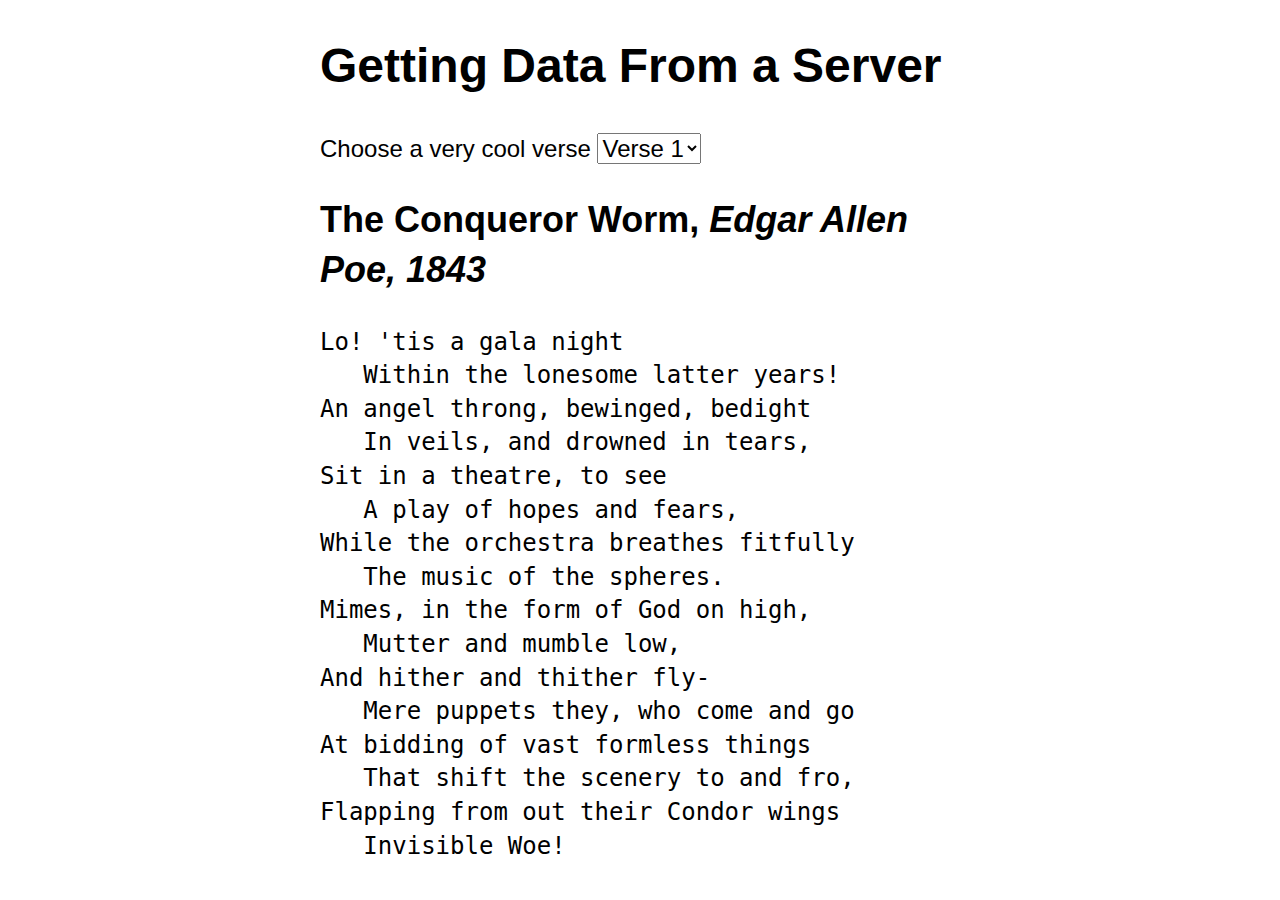
<file: lesson-11/index.html>
<!DOCTYPE html>
<html lang="en">
<head>
	<meta charset="utf-8" />
	<title>Getting Data From a Server | COMP1073 Client-Side JavaScript</title>
	<meta name="viewport" content="width=device-width, initial-scale=1.0" />
	<link href="css/normalize.css" rel="stylesheet" />
	<link href="css/styles.css" rel="stylesheet" />
	<script src="js/poetry.js" defer></script>
</head>

<body>
	<h1>Getting Data From a Server</h1>
	<form>
		<label for="verse-choose">Choose a very cool verse</label>
		<select id="verse-choose" name="verse-choose">
			<option value="verse1" selected>Verse 1</option>
			<option value="verse2">Verse 2</option>
			<option value="verse3">Verse 3</option>
			<option value="verse4">Verse 4</option>
		</select>
	</form>
	<h2>The Conqueror Worm, <em>Edgar Allen Poe, 1843</em></h2>
	<pre>
	</pre>
</body>
</html>
</file>
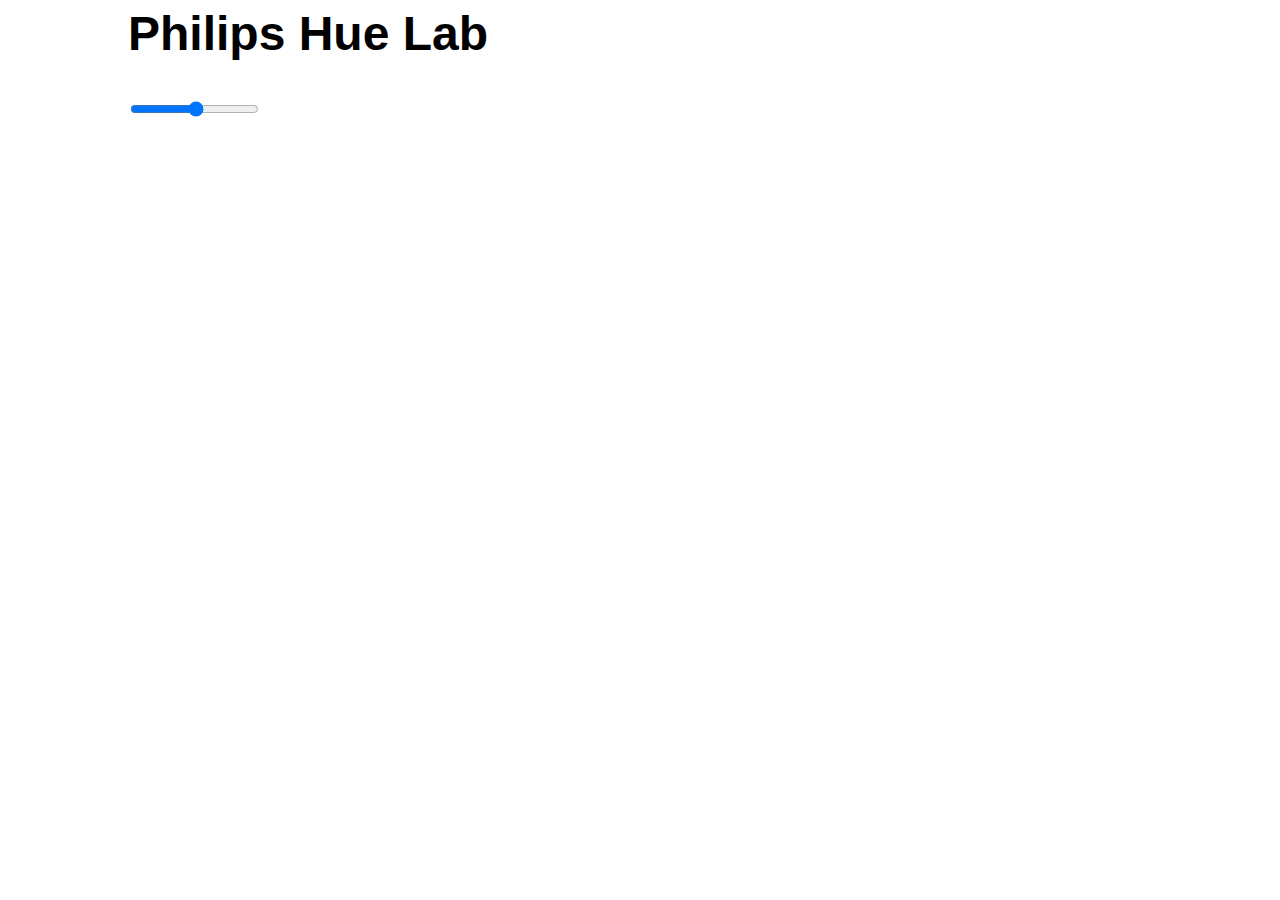
<file: lesson-12/index.html>
<html>
	<head>
		<title>Hue Lab</title>
		<meta charset="utf-8" />
		<meta name="viewport" content="width=device-width, initial-scale=1.0" />
		<link href="css/styles.css" rel="stylesheet" />
		<script src="js/hue.js" defer></script>
	</head>
	<body>
		<h1>Philips Hue Lab</h1>
		<input type="range" id="hue" min="0" max="47" />
	</body>
</html>
</file>
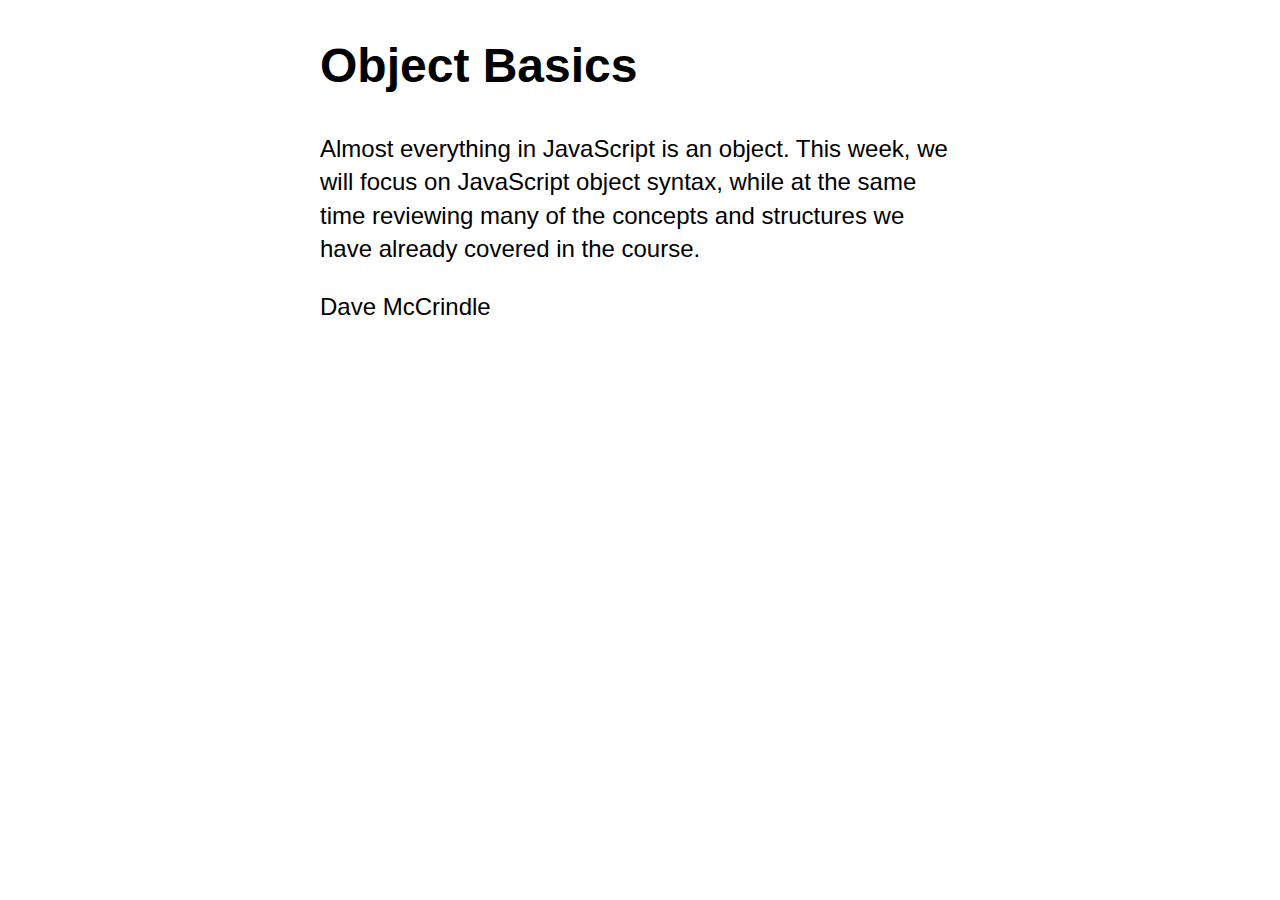
<file: lesson-8/index.html>
<!DOCTYPE html>
<html lang="en">
<head>
	<meta charset="utf-8" />
	<title>Object Basics | COMP1073 Client-Side JavaScript</title>
	<meta name="viewport" content="width=device-width, initial-scale=1.0" />
	<link href="css/normalize.css" rel="stylesheet" />
	<link href="css/styles.css" rel="stylesheet" />
	<script src="js/objects.js" defer></script>
</head>

<body>
	<h1>Object Basics</h1>
	<p>Almost everything in JavaScript is an object. This week, we will focus on JavaScript object syntax, while at the same time reviewing many of the concepts and structures we have already covered in the course.</p>
	<p id="output"></p>
</body>
</html>
</file>
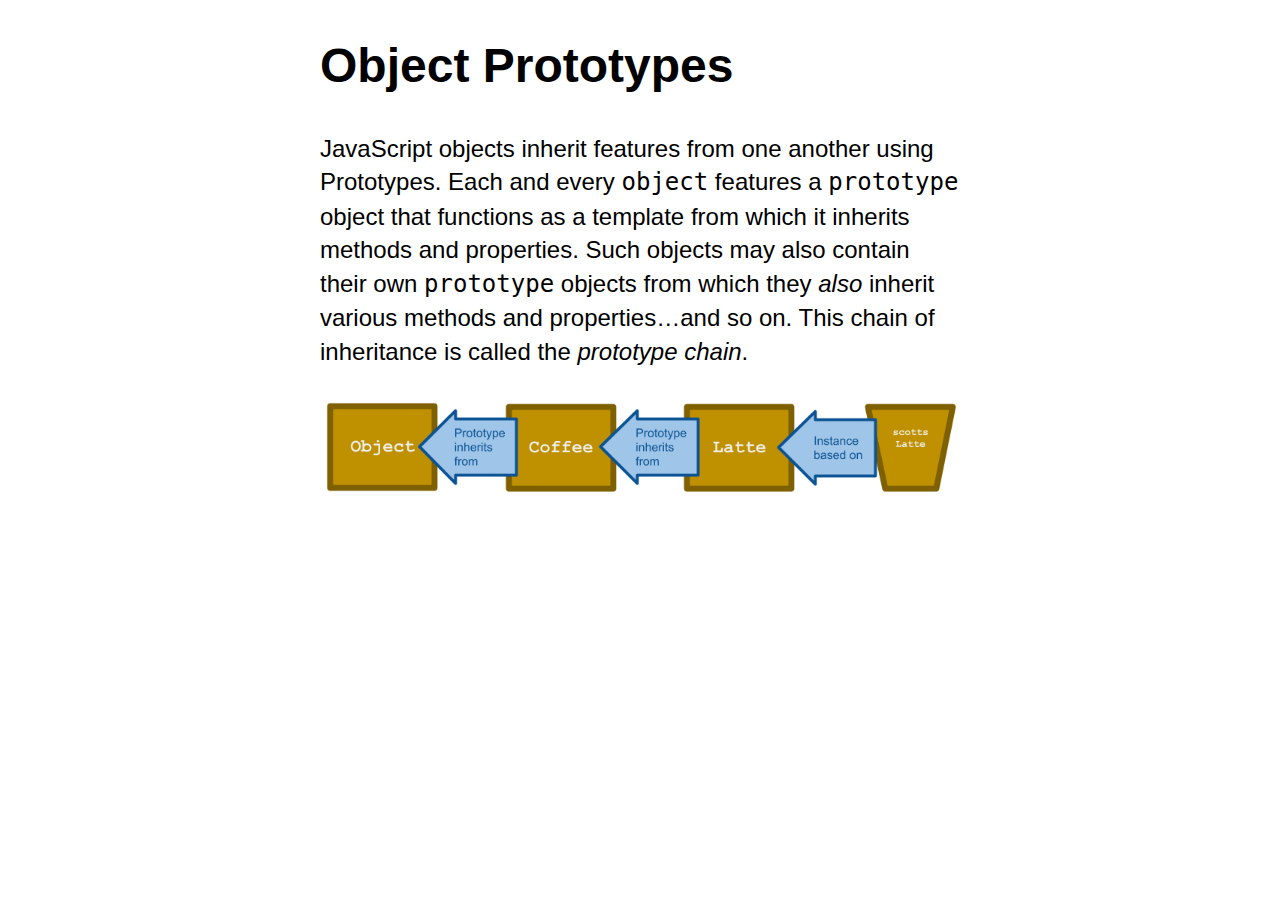
<file: lesson-9/index.html>
<!DOCTYPE html>
<html lang="en">
<head>
	<meta charset="utf-8" />
	<title>Object Prototypes | COMP1073 Client-Side JavaScript</title>
	<meta name="viewport" content="width=device-width, initial-scale=1.0" />
	<link href="css/normalize.css" rel="stylesheet" />
	<link href="css/styles.css" rel="stylesheet" />
	<script src="js/index.js" defer></script>
</head>

<body>
	<h1>Object Prototypes</h1>
	<p>JavaScript objects inherit features from one another using Prototypes. Each and every <code>object</code> features a <code>prototype</code> object that functions as a template from which it inherits methods and properties. Such objects may also contain their own <code>prototype</code> objects from which they <em>also</em> inherit various methods and properties…and so on. This chain of inheritance is called the <dfn>prototype chain</dfn>.</p>
	<p><img src="images/js-prototype-inheritance.png" width="100%" alt="JavaScript Prototype Inheritance" /></p>
	<p id="output"></p>
</body>
</html>
</file>
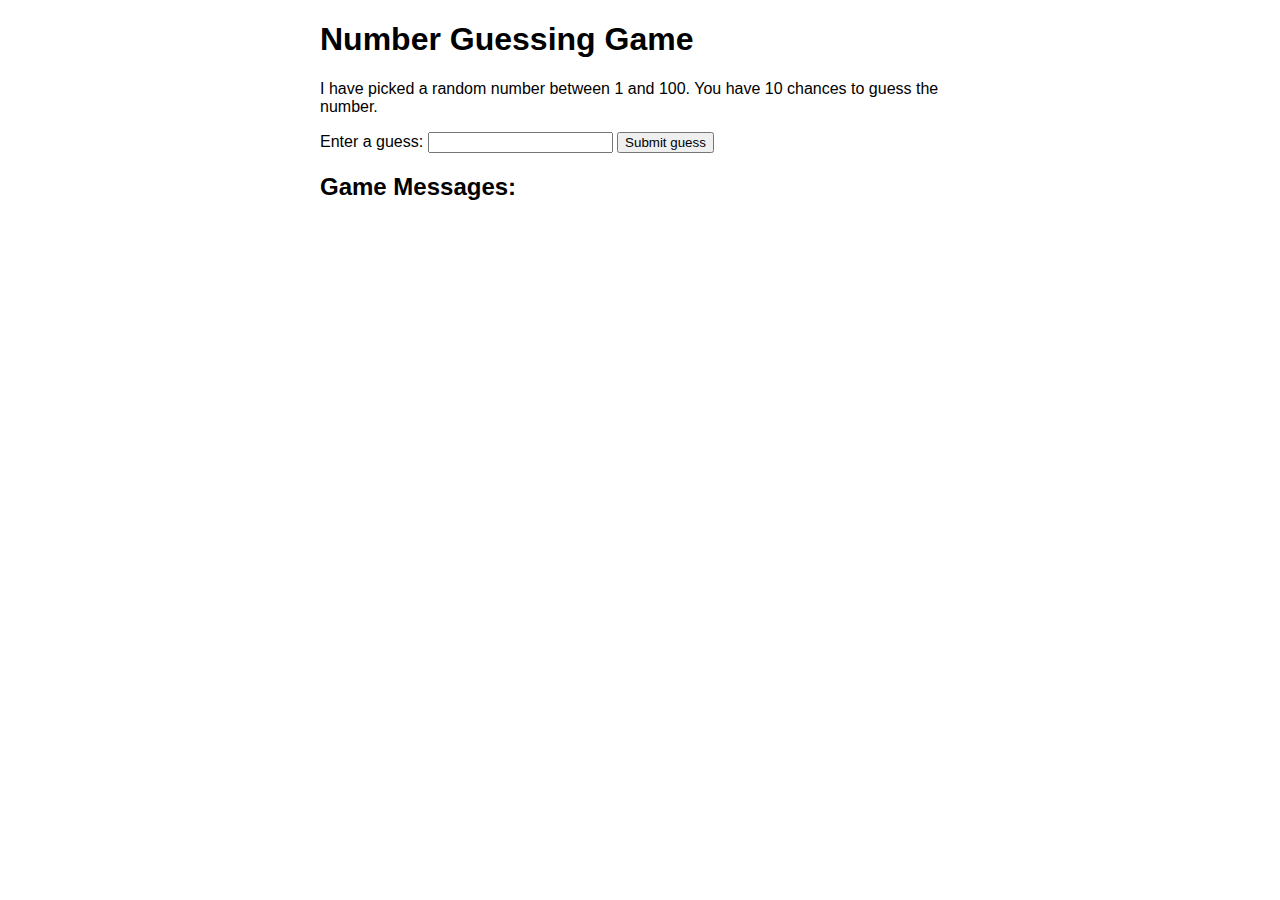
<file: lesson-1/guess.html>
<!DOCTYPE html>
<html lang="en">
  <head>
    <meta charset="utf-8">
    <title>COMP1073 Client-Side JavaScript</title>
    <link rel="stylesheet" href="guess.css" />
    <script src="js/guess.js"></script>
  </head>

  <body>
    <h1>Number Guessing Game</h1>
    <p>I have picked a random number between 1 and 100. You have 10 chances to guess the number.</p>

    <!-- Guessing form controls -->
    <label for="guessField">Enter a guess: </label>
    <input type="number" id="guessField">
    <button>Submit guess</button>

    <!-- Elements to contain feedback for user -->
    <section>
      <h2>Game Messages:</h2>
      <p id="guesses"></p>
      <p id="lastResult"></p>
      <p id="lowOrHi"></p>
    </section>
  </body>
</html>
</file>
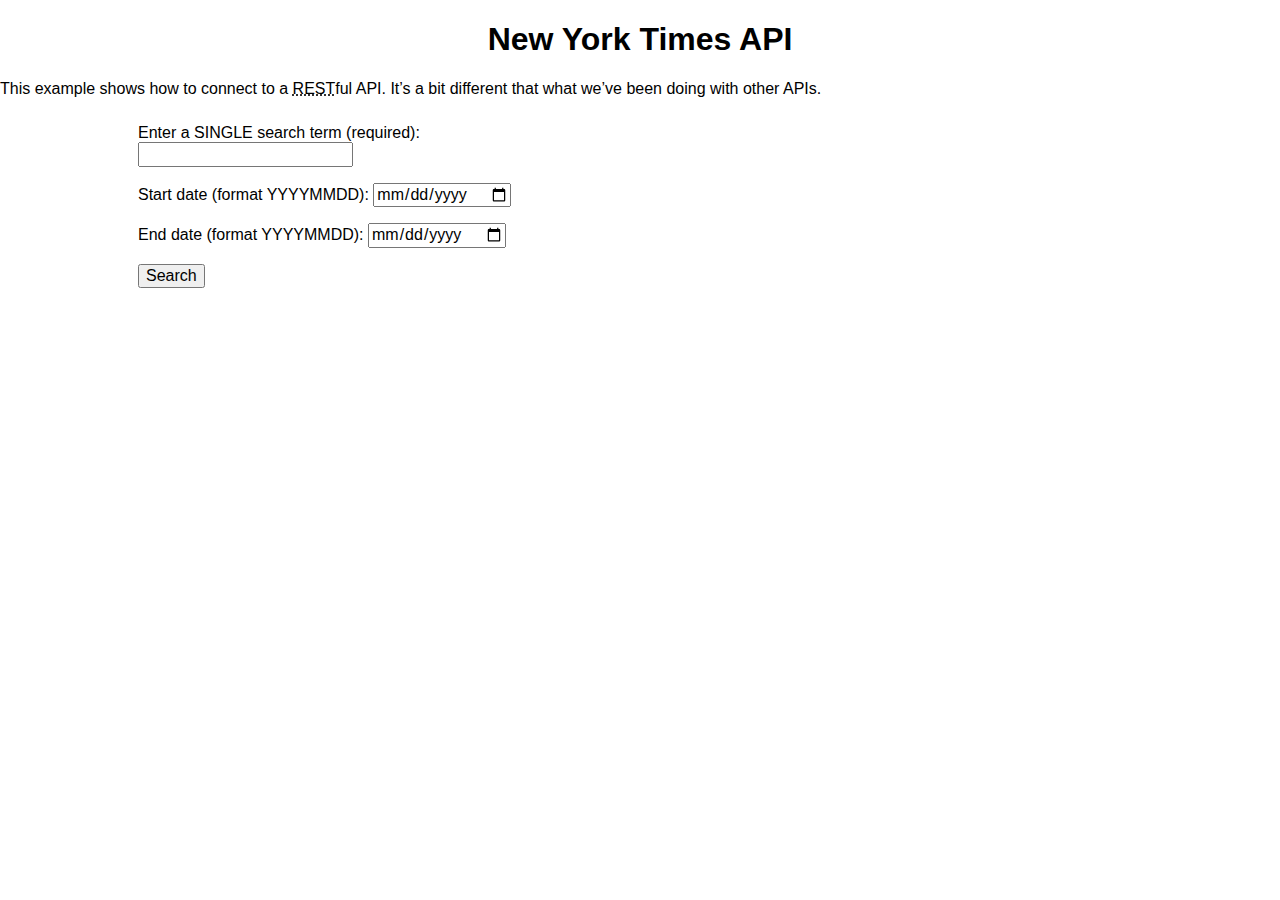
<file: lesson-11/nytimes.html>
<!DOCTYPE html>
<html>
<head>
	<meta charset="utf-8" />
	<title>Third Party APIs | COMP1073 Client-Side JavaScript</title>
	<meta name="viewport" content="width=device-width, initial-scale=1.0" />
	<link href="css/normalize.css" rel="stylesheet" />
	<link href="css/nytimes.css" rel="stylesheet" />
	<script src="js/nytimes.js" defer></script>
</head>
<body>
	<h1>New York Times API</h1>
	<p>This example shows how to connect to a <abbr title="REpresentative State Transfer">REST</abbr>ful API. It’s a bit different that what we’ve been doing with other APIs.</p>
	<div class="wrapper">
		<div class="controls">
			<form>
				<p>
					<label for="search">Enter a SINGLE search term (required): </label>
					<input type="text" id="search" class="search" required>
				</p>
				<p>
					<label for="start-date">Start date (format YYYYMMDD): </label>
					<input type="date" id="start-date" class="start-date" pattern="[0-9]{8}">
				</p>
				<p>
					<label for="end-date">End date (format YYYYMMDD): </label>
					<input type="date" id="end-date" class="end-date" pattern="[0-9]{8}">
				</p>
				<p>
					<button class="submit">Search</button>
				</p>
			</form>
		</div>
		<div class="results">
			<section>
			</section>
		</div>
	</div>
</body>
</html>
</file>
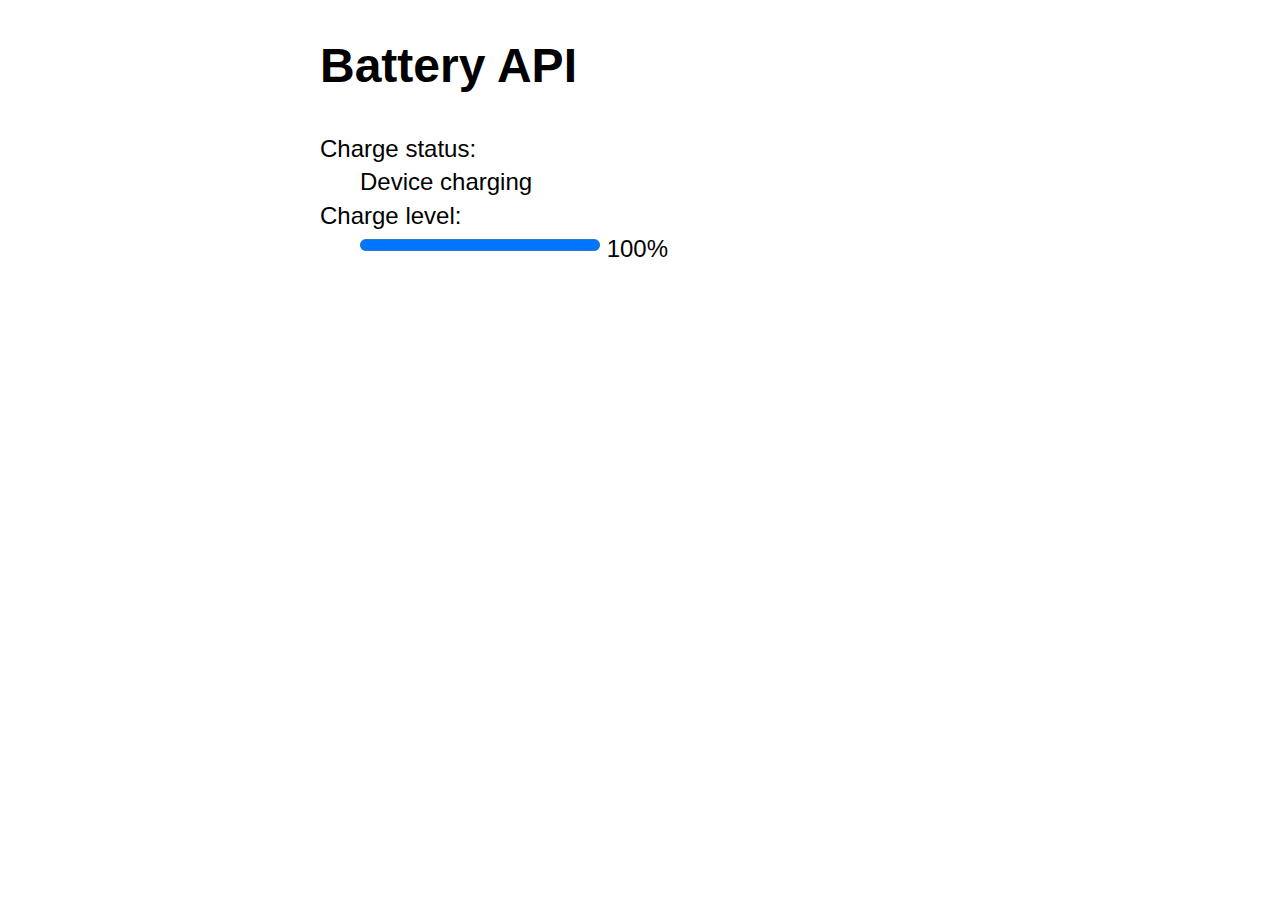
<file: lesson-13/battery.html>
<!DOCTYPE html>
<html lang="en">
<head>
	<meta charset="utf-8" />
	<title>Battery API | COMP1073 Client-Side JavaScript</title>
	<meta name="viewport" content="width=device-width, initial-scale=1.0" />
	<link href="css/normalize.css" rel="stylesheet" />
	<link href="css/styles.css" rel="stylesheet" />
	<script src="js/battery.js" defer></script>
</head>

<body>
	<h1>Battery API</h1>
	<dl id="battery">
		<dt>Charge status:</dt>
		<dd></dd>
		<dt>Charge level:</dt>
		<dd>
			<progress max="100" value="0"></progress>
			<output></output>
		</dd>
	</dl>
</body>
</html>
</file>
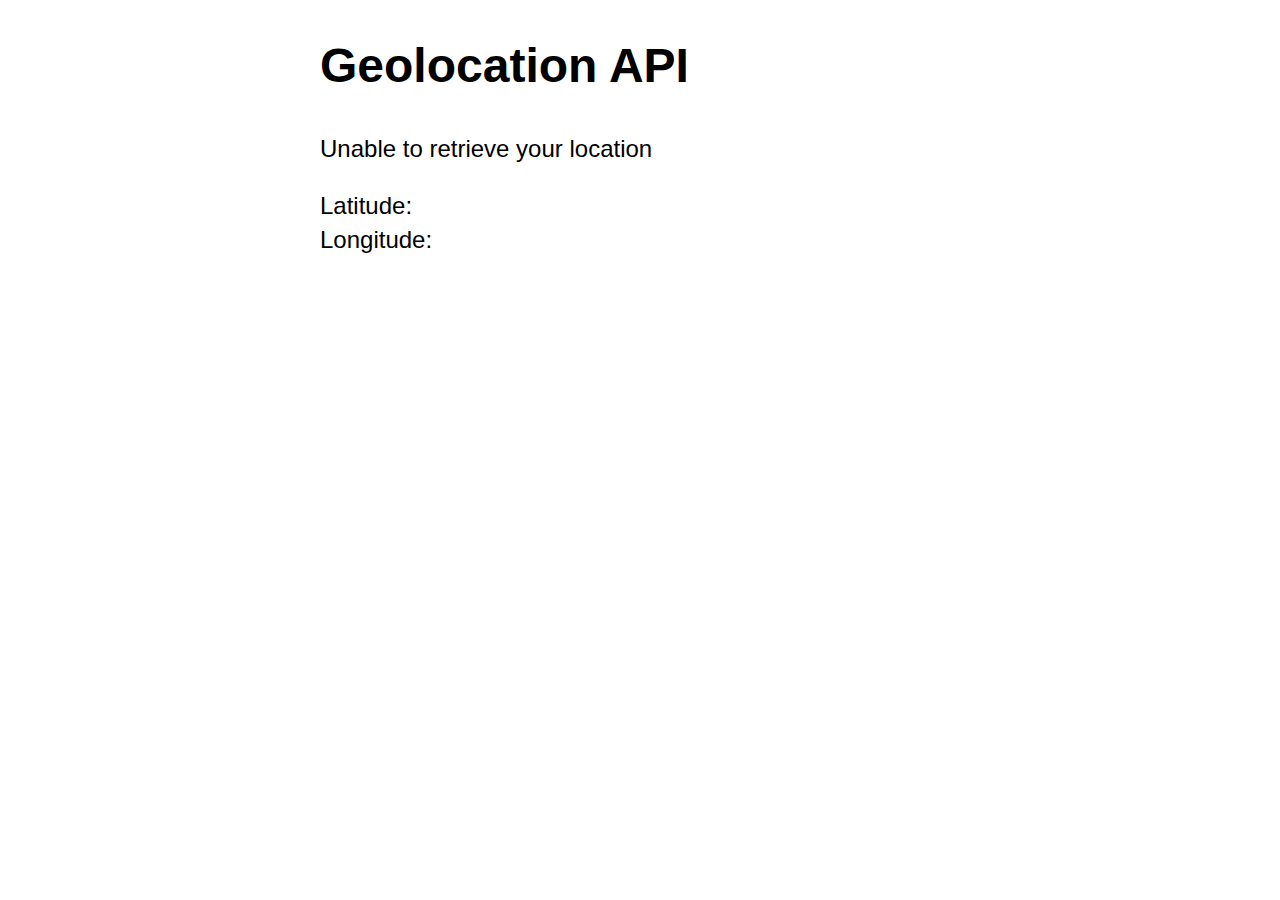
<file: lesson-13/geolocation.html>
<!DOCTYPE html>
<html lang="en">
<head>
	<meta charset="utf-8" />
	<title>Geolocation API | COMP1073 Client-Side JavaScript</title>
	<meta name="viewport" content="width=device-width, initial-scale=1.0" />
	<link href="css/normalize.css" rel="stylesheet" />
	<link href="css/styles.css" rel="stylesheet" />
	<script src="js/geolocation.js" defer></script>
</head>

<body>
	<h1>Geolocation API</h1>
	<p id="status"></p>
	<dl id="latlong">
		<dt>Latitude:</dt>
		<dd></dd>
		<dt>Longitude:</dt>
		<dd></dd>
	</dl>
	<a id="mapLink" href=""></a>
</body>
</html>
</file>
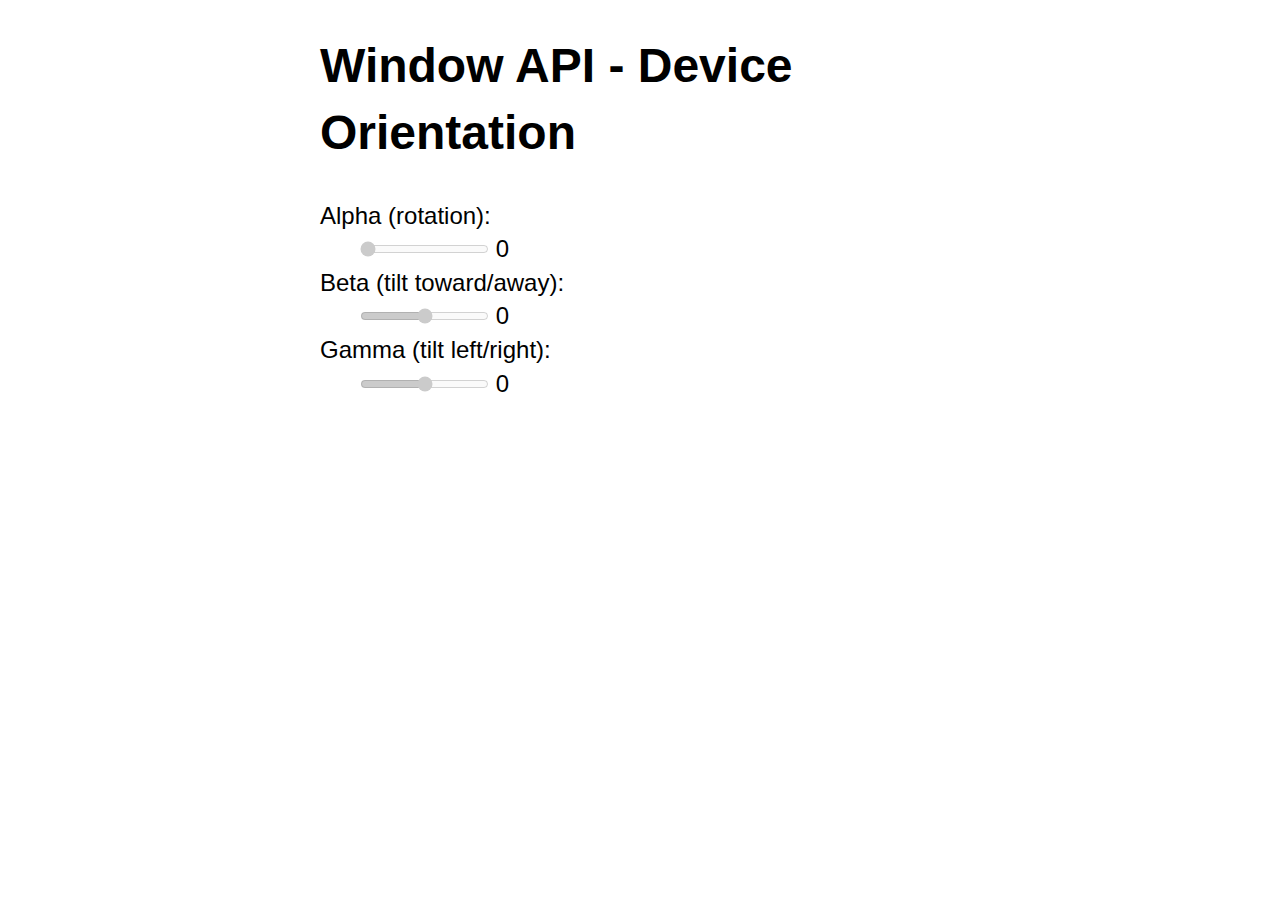
<file: lesson-13/orientation.html>
<!DOCTYPE html>
<html lang="en">
<head>
	<meta charset="utf-8" />
	<title>Window API - Device Orientation | COMP1073 Client-Side JavaScript</title>
	<meta name="viewport" content="width=device-width, initial-scale=1.0" />
	<link href="css/normalize.css" rel="stylesheet" />
	<link href="css/styles.css" rel="stylesheet" />
	<script src="js/orientation.js" defer></script>
</head>

<body>
	<h1>Window API - Device Orientation</h1>
	<p id="status"></p>
	<dl id="orientation">
		<dt>Alpha (rotation):</dt>
		<dd id="alpha">
			<input type="range" name="alpha" 
         min="0" max="359" value="0" step="1" disabled>
			<output></output>
		</dd>
		<dt>Beta (tilt toward/away):</dt>
		<dd id="beta">
			<input type="range" name="beta" 
         min="-180" max="179" value="0" step="1" disabled>
			<output></output>
		</dd>
		<dt>Gamma (tilt left/right):</dt>
		<dd id="gamma">
			<input type="range" name="gamma" 
         min="-90" max="89" value="0" step="1" disabled>
			<output></output>
		</dd>
	</dl>
</body>
</html>
</file>
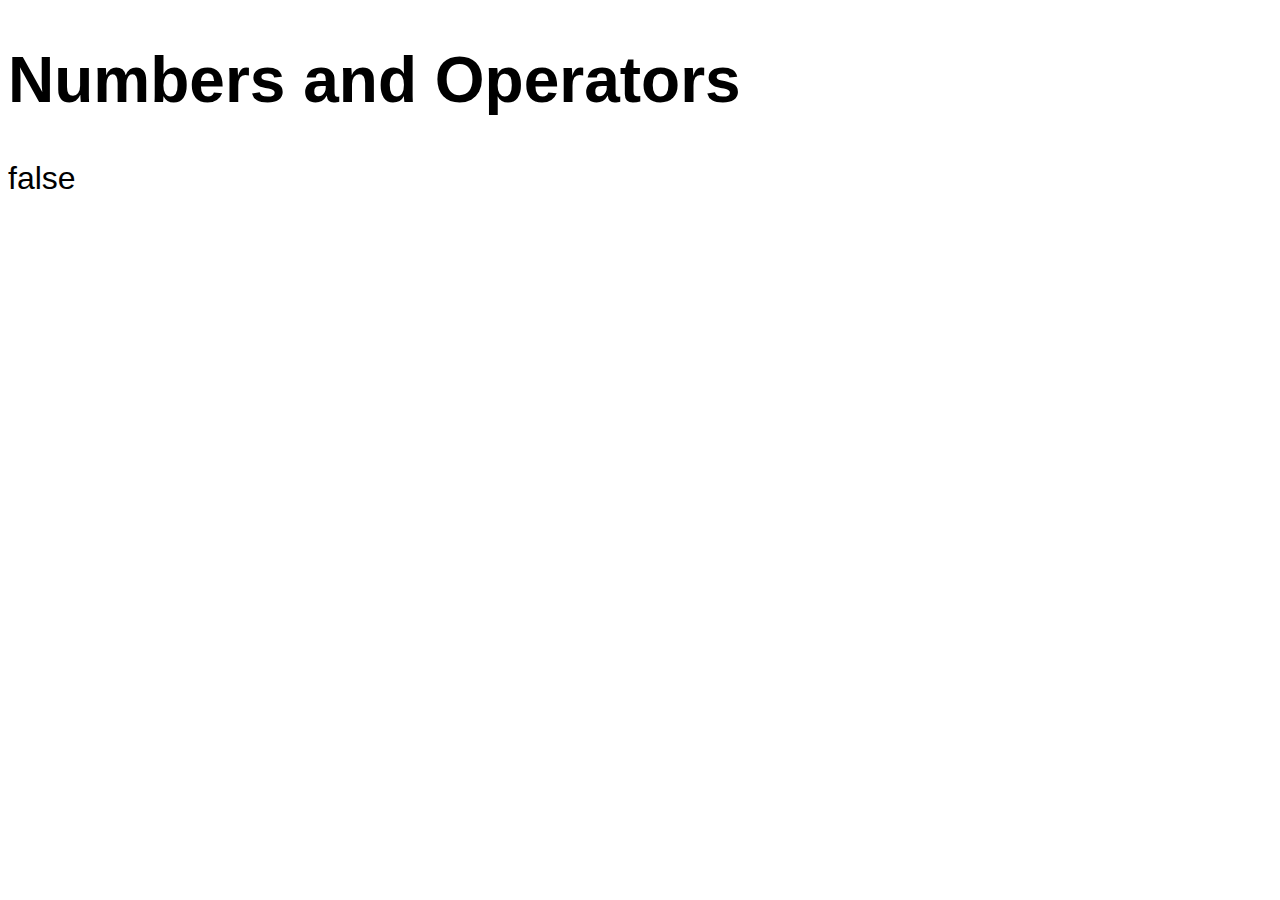
<file: lesson-2/numbers.html>
<!DOCTYPE html>
<html lang="en">
<head>
    <meta charset="utf-8" />
    <title>Numbers and Operators | COMP1073 Client-Side JavaScript</title>
    <link href="css/styles.css" rel="stylesheet" />
    <script src="js/numbers.js" defer></script>
</head>

<body>
    <h1>Numbers and Operators</h1>
    <p></p>
</body>
</html>
</file>
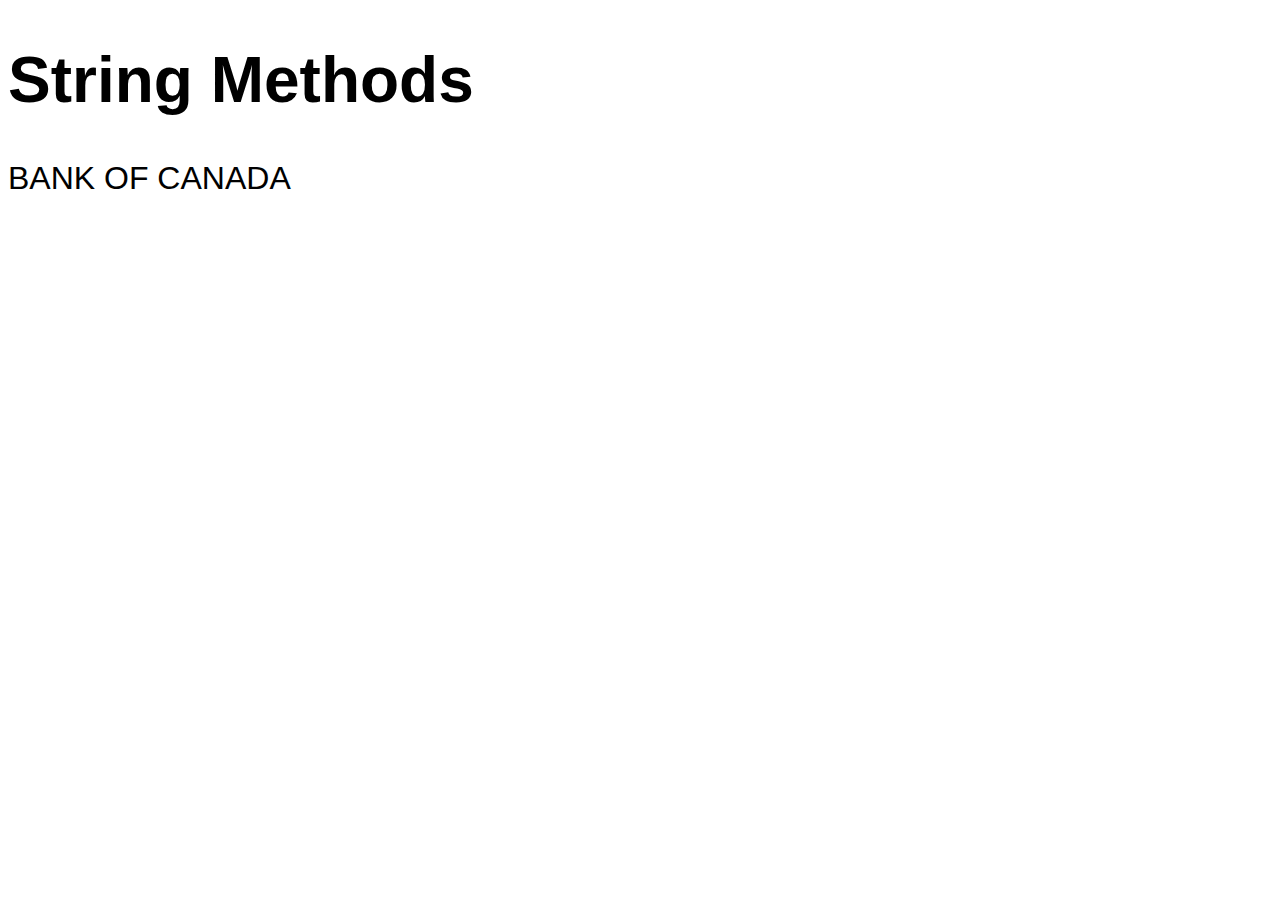
<file: lesson-2/string-methods.html>
<!DOCTYPE html>
<html>
<head>
    <meta charset="utf-8" />
    <title>String Methods | COMP1073 Client-Side JavaScript</title>
    <link href="css/styles.css" rel="stylesheet" />
    <script src="js/methods.js" defer></script>
</head>

<body>
    <h1>String Methods</h1>
    <p>JavaScript output to go here.</p>
</body>
</html>
</file>
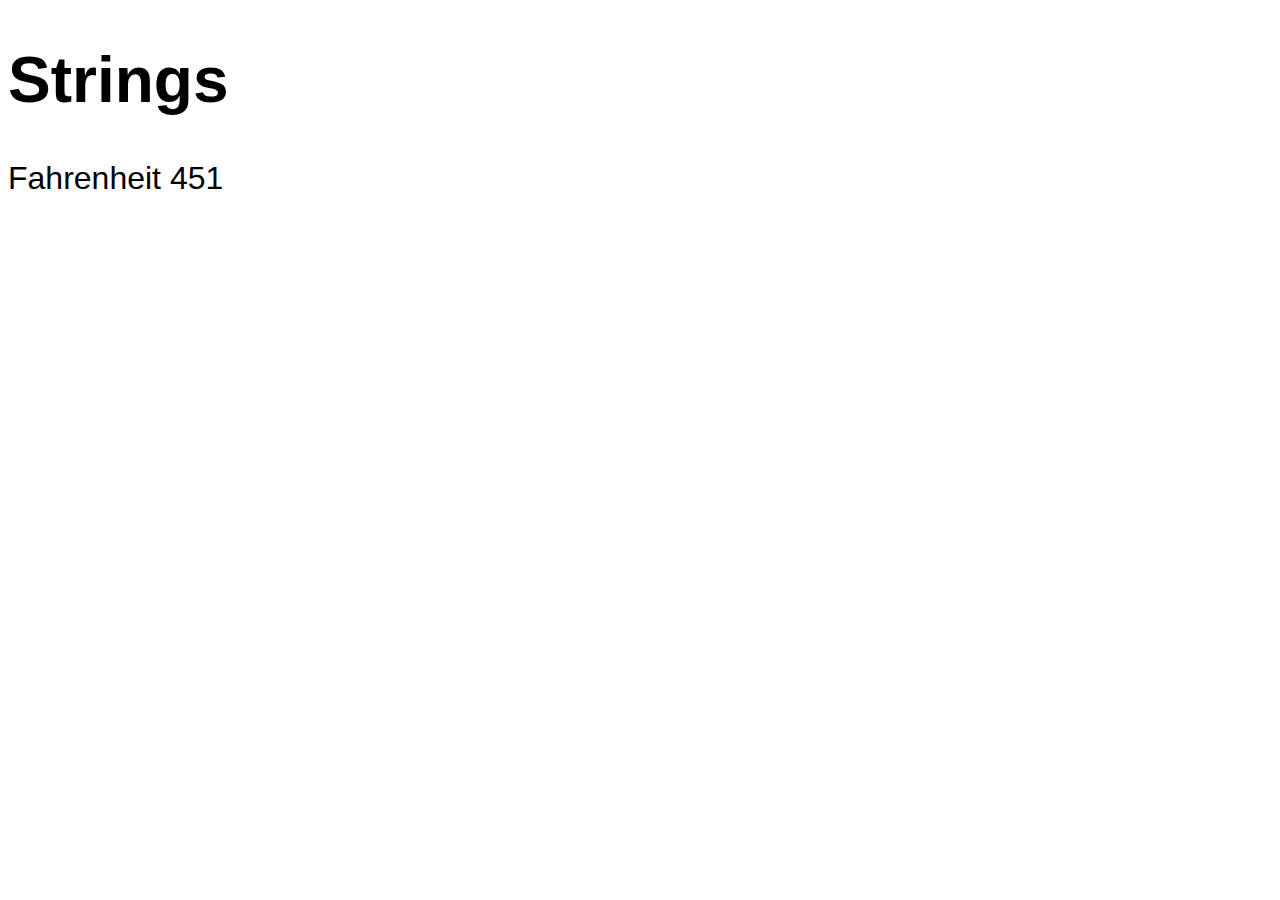
<file: lesson-2/strings.html>
<!DOCTYPE html>
<html>
<head>
    <meta charset="utf-8" />
    <title>Strings | COMP1073 Client-Side JavaScript</title>
    <link href="css/styles.css" rel="stylesheet" />
    <script src="js/strings.js" defer></script>
</head>

<body>
    <h1>Strings</h1>
    <p></p>
</body>
</html>
</file>
<file: lesson-11/css/styles.css>
/* Page Styles */
@charset "utf-8";
body {
	font-family: sans-serif;
	font-size: 150%;
	line-height: 1.4;
	width: 640px;
	margin-left: auto;
	margin-right: auto;
}
</file>
<file: lesson-12/css/styles.css>
@charset "utf-8";

html {
	box-sizing: border-box;
  }
*, *:before, *:after {
	box-sizing: inherit;
}

body {
	font-family: sans-serif;
	font-size: 150%;
	line-height: 1.4;
	width: 80%;
	margin: 0 auto;
}
</file>
<file: lesson-8/css/styles.css>
/* Page Styles */
@charset "utf-8";
body {
	font-family: sans-serif;
	font-size: 150%;
	line-height: 1.4;
	width: 640px;
	margin-left: auto;
	margin-right: auto;
	/* transition: all 1s; */
}
</file>
<file: lesson-9/css/styles.css>
/* Page Styles */
@charset "utf-8";
body {
	font-family: sans-serif;
	font-size: 150%;
	line-height: 1.4;
	width: 640px;
	margin-left: auto;
	margin-right: auto;
	/* transition: all 1s; */
}
</file>
<file: lesson-1/guess.css>
@charset "utf-8";

html {
	font-family: sans-serif;
}
body {
	width: 50%;
	max-width: 800px;
	min-width: 480px;
	margin: 0 auto;
}
#lastResult {
	color: white;
	padding: 3px;
}
</file>
<file: lesson-11/css/nytimes.css>
body {
  font-family: sans-serif;
}

.wrapper {
  width: 80%;
  margin: 0 auto;
  display: flex;
}

.controls, .results {
  flex: 1;
  padding: 10px;
}

form p:nth-of-type(1) {
  margin-top: 0;
}

h1 {
  text-align: center;
}

h2 {
  font-size: 20px;
}

article p {
  font-size: 14px;
  line-height: 1.5;
}

article p:nth-of-type(2) {
  font-size: 14px;
  line-height: 2;
}

nav {
  margin-bottom: 50px;
}

.prev {
  float: left;
}

.next {
  float: right;
}

article {
  padding: 10px;
  margin-bottom: 20px;
  background-color: #ddd;
  border: 1px solid #ccc;
}

img {
  float: right;
  margin-left: 20px;
  max-width: 200px;
}

.clearfix {
  clear: both;
}

span {
  background-color: #ccc;
  padding: 5px;
  margin: 5px;
}
</file>
<file: lesson-13/css/styles.css>
/* Page Styles */
@charset "utf-8";
body {
	font-family: sans-serif;
	font-size: 150%;
	line-height: 1.4;
	width: 640px;
	margin-left: auto;
	margin-right: auto;
}
</file>
<file: lesson-2/css/styles.css>
@charset "utf-8";
html {
    font-family: sans-serif;
    font-size: 200%;
}
</file>
